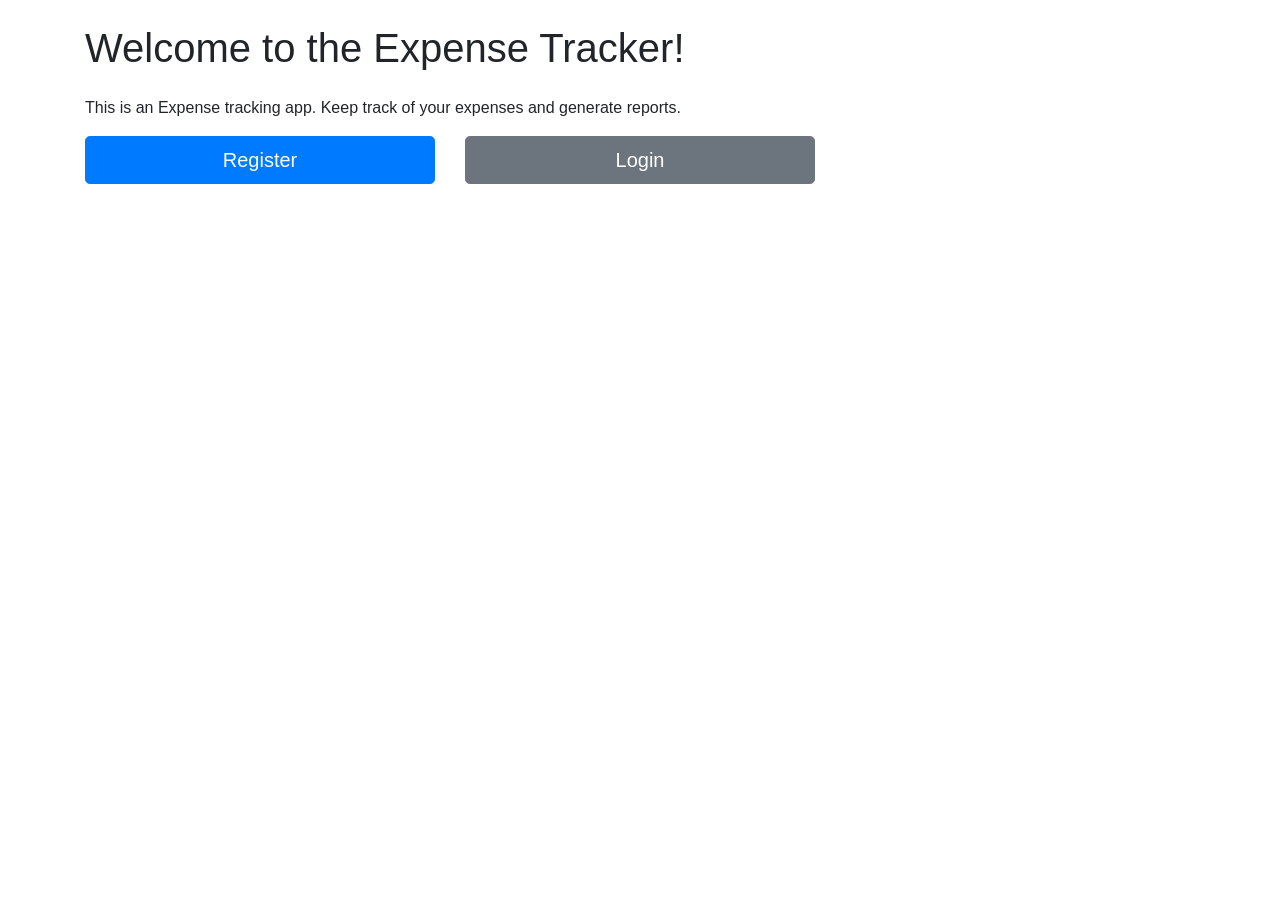
<file: templates/index.html>
<!DOCTYPE html>
<html lang="en">
<head>
    <meta charset="UTF-8">
    <meta name="viewport" content="width=device-width, initial-scale=1.0">
    <title>Expense Tracker</title>
    <link rel="stylesheet" href="https://stackpath.bootstrapcdn.com/bootstrap/4.5.2/css/bootstrap.min.css">
</head>
<body>
    <div class="container">
        <h1 class="my-4">Welcome to the Expense Tracker!</h1>
        <p>This is an Expense tracking app. Keep track of your expenses and generate reports.</p>
        <div class="row">
            <div class="col-md-4">
                <a href="/register" class="btn btn-primary btn-lg btn-block">Register</a>
            </div>
            <div class="col-md-4">
                <a href="/login" class="btn btn-secondary btn-lg btn-block">Login</a>
            </div>
        </div>
    </div>
    <script src="https://code.jquery.com/jquery-3.5.1.slim.min.js"></script>
    <script src="https://cdn.jsdelivr.net/npm/@popperjs/core@2.9.3/dist/umd/popper.min.js"></script>
    <script src="https://stackpath.bootstrapcdn.com/bootstrap/4.5.2/js/bootstrap.min.js"></script>
</body>
</html>
</file>
